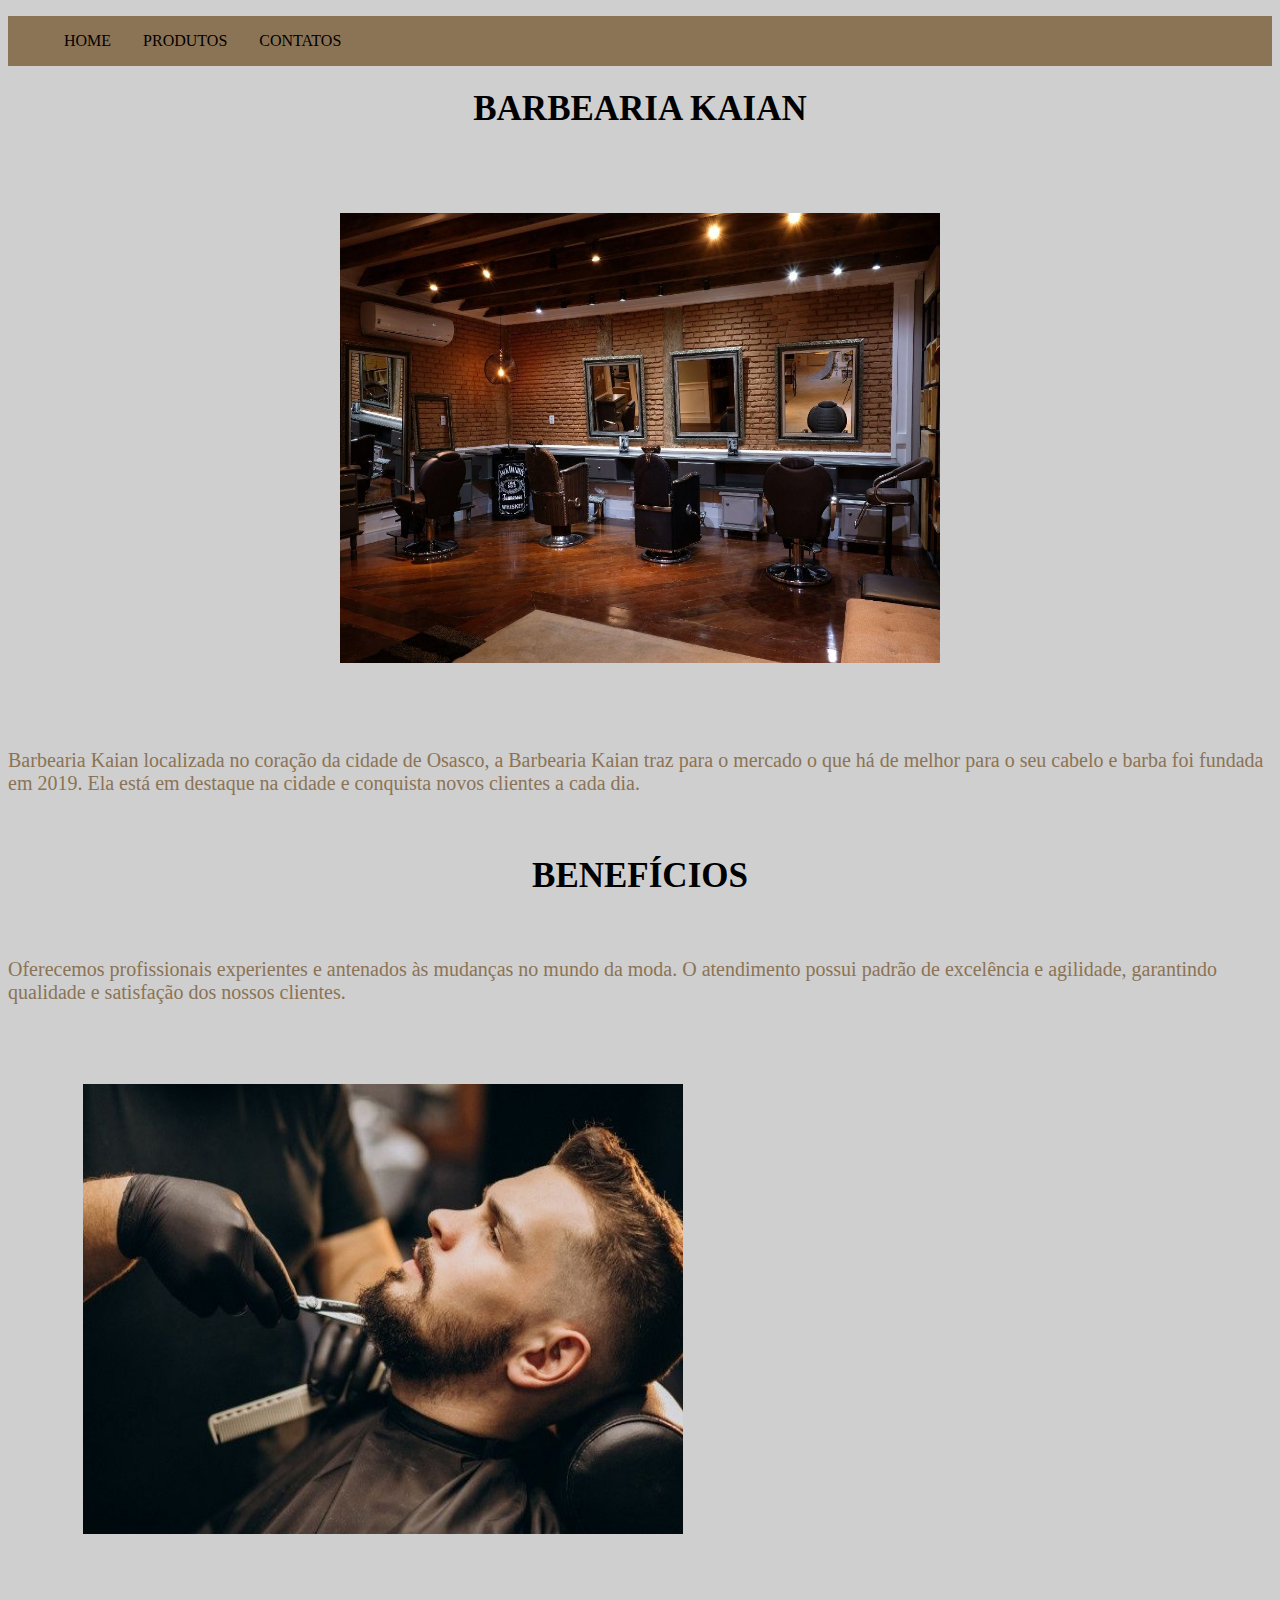
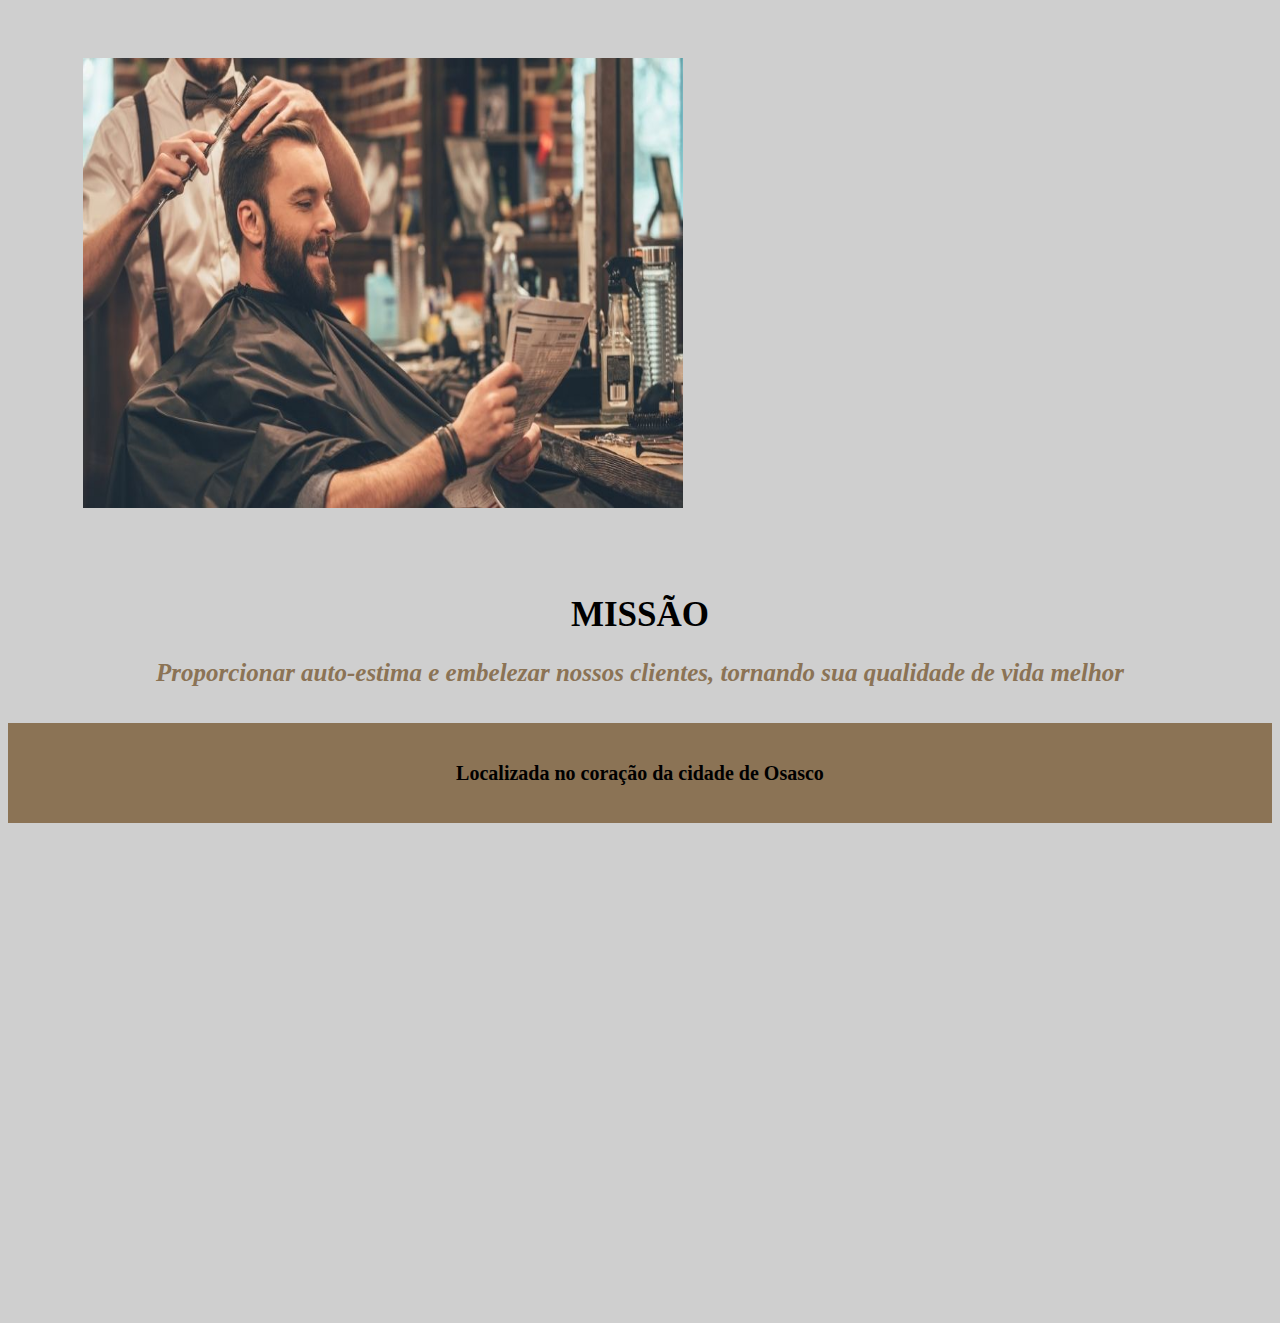
<file: index.html>
<!DOCTYPE html>
<html>
<head>
    
    <meta charset="UTF-8">
<link rel="stylesheet" href="./css/estilo.css">

<title> Barbearia Kain </title>
 
</head>
</html>

<body>

    <ul>
        <li><a href="#home">HOME</a></li>
        <li><a href="produtos.html">PRODUTOS</a></li>
        <li><a href="contatos.html">CONTATOS</a></lI>
   
    </ul>


    <h1>BARBEARIA KAIAN</h1>
    
    <div class="primeira">
        <img src="./img/principal.jpeg">
    </div>

    <p>Barbearia Kaian localizada no coração da cidade de Osasco, a Barbearia Kaian traz para o mercado o que há de melhor para o seu cabelo e barba foi fundada em 2019. Ela está em destaque na cidade e conquista novos clientes a cada dia.</p>

<br>
    <h1>BENEFÍCIOS</h1>
</br>    
    

    <p>Oferecemos profissionais experientes e antenados às mudanças no mundo da moda. O atendimento possui padrão de excelência e agilidade, garantindo qualidade e satisfação dos nossos clientes.</p>

    
    <img src="./img/barba.jpeg"/><img src="./img/corte.jpeg">

    
    <h1>MISSÃO</h1>

    
<div><strong><em>Proporcionar auto-estima e embelezar nossos clientes, tornando sua qualidade de vida melhor</em></strong></div>

<br>
<br>
<footer><strong>Localizada no coração da cidade de Osasco </strong> </footer>
<iframe src="https://www.google.com/maps/embed?pb=!1m18!1m12!1m3!1d14631.579229543915!2d-46.79508300631838!3d-23.536285582514015!2m3!1f0!2f0!3f0!3m2!1i1024!2i768!4f13.1!3m3!1m2!1s0x94ceff0e92fc02cf%3A0xf9f8f2a44ce07afe!2sCentro%2C%20Osasco%20-%20SP%2C%2002675-031!5e0!3m2!1spt-BR!2sbr!4v1666286366716!5m2!1spt-BR!2sbr" width="600" height="450" style="border:0;" allowfullscreen="" loading="lazy" referrerpolicy="no-referrer-when-downgrade"></iframe>
</body>
</br>
</br>
</file>
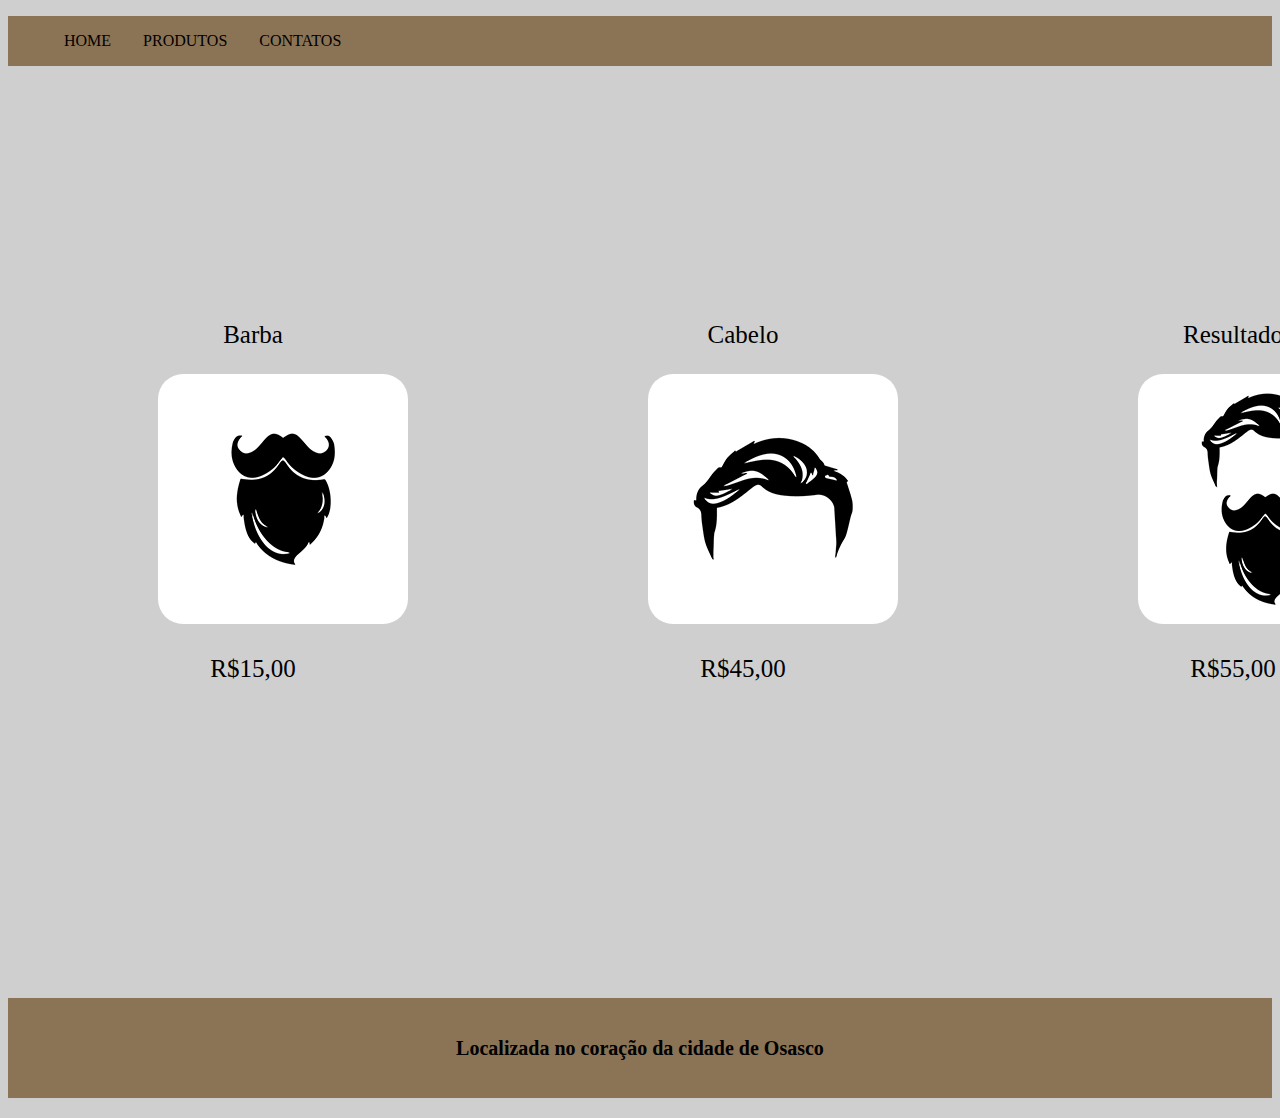
<file: produtos.html>
<!DOCTYPE html>
<html>
<head> 
     <meta charset="UTF-8"> </head>
<style>
    body{background-color:#CFCFCF; }

img{width: 250px;
    height: 250px;
    margin-left: 150px;
    margin-right:  90px;
    border-radius:25px;
    
   
}
.produtos{
    display: flex;
    margin-left: auto;
    margin-right: auto;
    justify-content: space-between;
}
div{
    text-align: center;
    font-family:Consolas ;
    font-size:25px ;
    

}

footer{ 
        font-family:Comic Sans MS;
        bottom: 0;
        background-color:#8B7355 ;
        color: black;
        width: 100%;
        height: 100px;    
        text-align: center;
        line-height: 100px;
        margin-bottom: 20px;
        font-size: 20px;
        margin-top:270px ;
    }
    
ul {
    list-style-type:none ;
    background-color:#8B7355 ;
    overflow: hidden;
}


li {
    float: left;
}


li a {
    display: block ;
    color:black;
    text-align:center;
    padding:16px;
    text-decoration:none ;
}
div{
     margin-bottom: 20px; 
     margin-top:115px ;
}


</style>
</html>
 <body> 
    <ul>
    <li><a href="index.html">HOME</a></li>
    <li><a href="produtos.html">PRODUTOS</a></li>
    <li><a href="contatos.html">CONTATOS</a></lI>

</ul>
 
    <div class="produtos">
        <div>
            <p>Barba</p>
            <img src="./img/produto1-barba.jpg">
            <p>R$15,00</p>
        </div>
        <div>
            <p>Cabelo</p>
            <img src="./img/produto2-cabelo.jpg">
            <p>R$45,00</p>
        </div>
        <div>
            <p>Resultado</p>
            <img src="./img/produto3-cabelo+barba.jpg">
            <p>R$55,00</p>
    
        </div>

    </div>
    
    
    
    <footer><strong>Localizada no coração da cidade de Osasco </strong> </footer>

 </body>
</file>
<file: css/estilo.css>
body {
    background-color:#CFCFCF; 
}

ul {
    list-style-type:none ;
    background-color:#8B7355 ;
    overflow: hidden;
}


li {
    float: left;
}


li a {
    display: block ;
    color:black;
    text-align:center;
    padding:16px;
    text-decoration:none ;
}

h1{ text-align:center;
    font-family: Consolas;
    font-size: 35px;
}

p{  
    font-family: Comic Sans MS;
    color: #8B7355;
    font-size: 20px;
}  


img { 
    width: 600px;
    height: 450px;
    margin: 60px;
    margin-right:  75px; 
    margin-left: 75px;
    }


 
 h2{ 
    text-align: left ;
 }

 .primeira {
    width: 750px;
    height: auto;
    margin-left: auto;
    margin-right: auto;
 }
div{font-size: 25px;
    font-family:Calibri ; 
    color:#8B7355;
    text-align:center;

}

footer{ 
        font-family:Comic Sans MS;
        bottom: 0;
        background-color:#8B7355;
        color: black;
        width: 100%;
        height: 100px;    
        text-align: center;
        line-height: 100px;
        margin-bottom: 20px;
        font-size: 20px;
    }

iframe{margin-left: 300px;
    margin-right:500px ;

}
</file>
